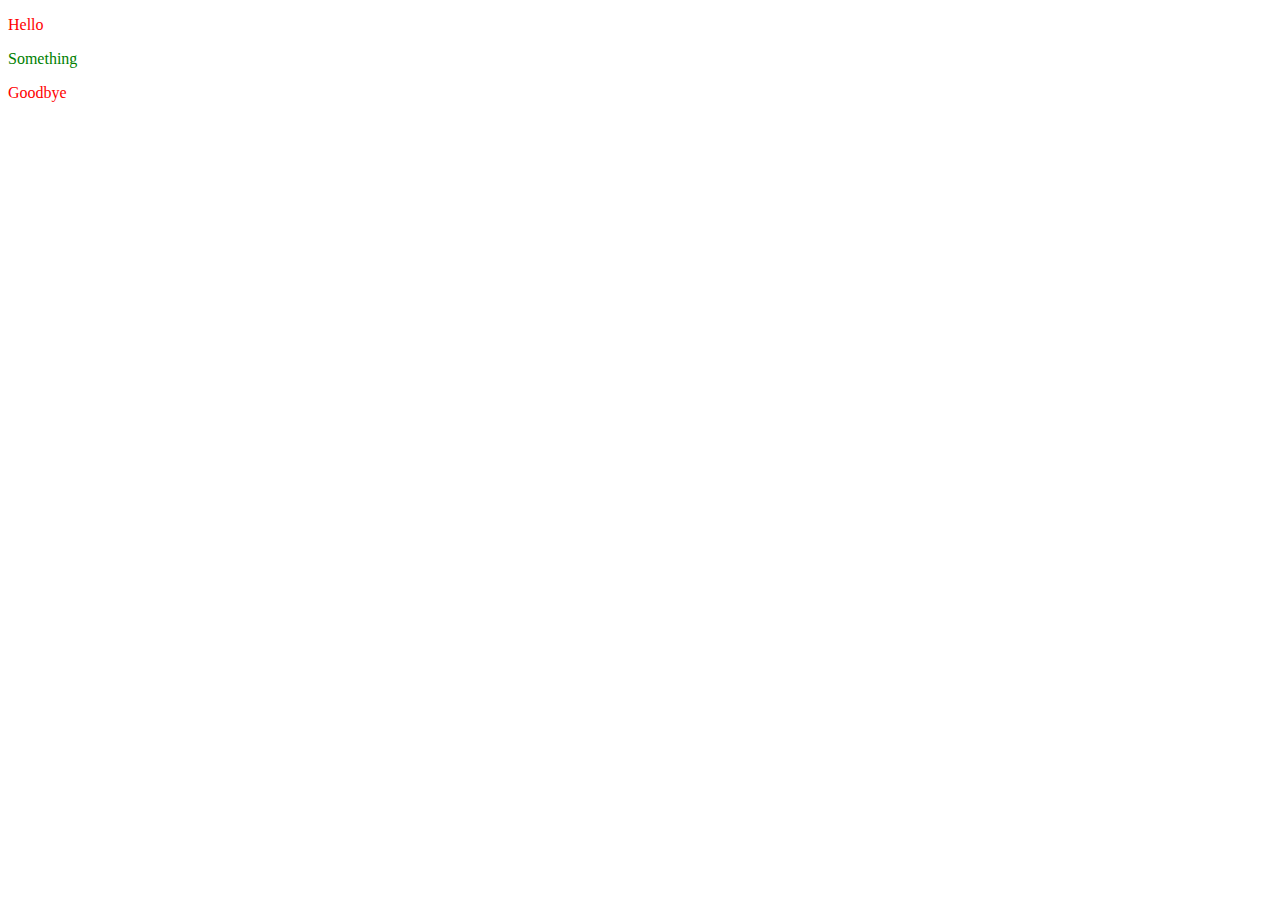
<file: index.html>
<!DOCTYPE html>
<html lang="en">
  <head>
    <meta charset="UTF-8" />
    <title>CSS Practice</title>
    <link rel="stylesheet" href="styles.css" />
  </head>
  <body>
    <p>Hello</p>
    <p class="tacocat">Something</p>
    <p>Goodbye</p>
  </body>
</html>
</file>
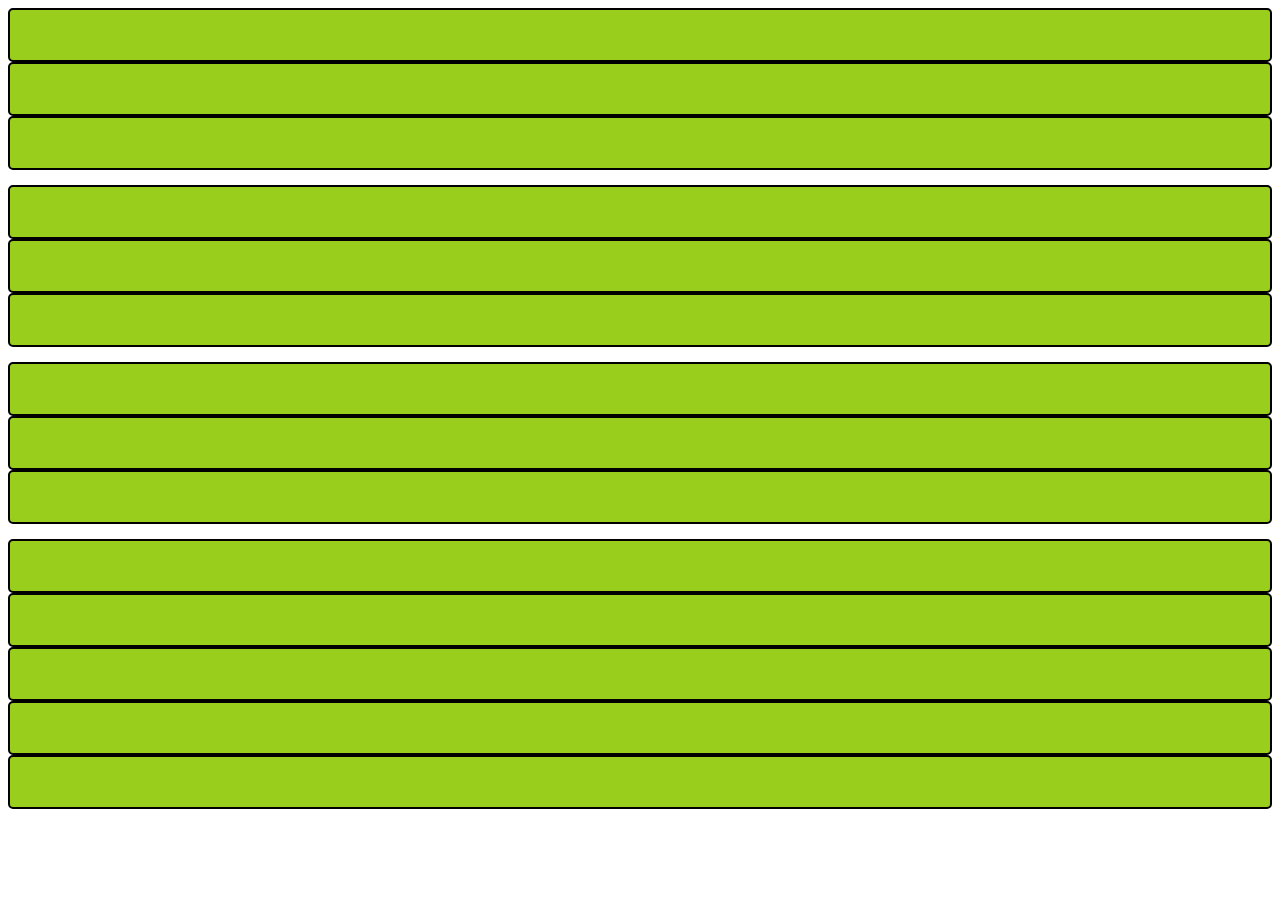
<file: grid.html>
<!DOCTYPE html>
<html lang="en">
  <head>
    <!-- Required meta tags -->
    <meta charset="utf-8" />
    <meta name="viewport" content="width=device-width, initial-scale=1" />

    <!-- Bootstrap CSS -->
    <link
      href="https://cdn.jsdelivr.net/npm/bootstrap@5.0.1/dist/css/bootstrap.min.css"
      rel="stylesheet"
      integrity="sha384-+0n0xVW2eSR5OomGNYDnhzAbDsOXxcvSN1TPprVMTNDbiYZCxYbOOl7+AMvyTG2x"
      crossorigin="anonymous"
    />

    <title>Hello, world!</title>
  </head>

  <style>
    .row > div {
      background-color: #99cf1c;
      border: 2px black solid;
      border-radius: 5px;
      height: 50px;
    }

    .row {
      margin-bottom: 15px;
    }
  </style>

  <body>
    <div class="container">
      <div class="row">
        <div class="col-1"></div>
        <div class="col offset-md-1"></div>
        <div class="col-1 offset-md-1"></div>
      </div>
      <div class="row justify-content-between">
        <div class="col-8"></div>
        <div class="col-1"></div>
        <div class="col-2"></div>
      </div>
      <div class="row justify-content-between">
        <div class="col-1"></div>
        <div class="col-2"></div>
        <div class="col-8"></div>
      </div>
      <div class="row justify-content-between">
        <div class="col-2"></div>
        <div class="col-1"></div>
        <div class="col-2"></div>
        <div class="col-1"></div>
        <div class="col-2"></div>
      </div>
    </div>

    <!-- Option 1: Bootstrap Bundle with Popper -->
    <script
      src="https://cdn.jsdelivr.net/npm/bootstrap@5.0.1/dist/js/bootstrap.bundle.min.js"
      integrity="sha384-gtEjrD/SeCtmISkJkNUaaKMoLD0//ElJ19smozuHV6z3Iehds+3Ulb9Bn9Plx0x4"
      crossorigin="anonymous"
    ></script>
  </body>
</html>
</file>
<file: styles.css>
.tacocat {
  color: green;
}

p {
  color: red;
}
</file>
